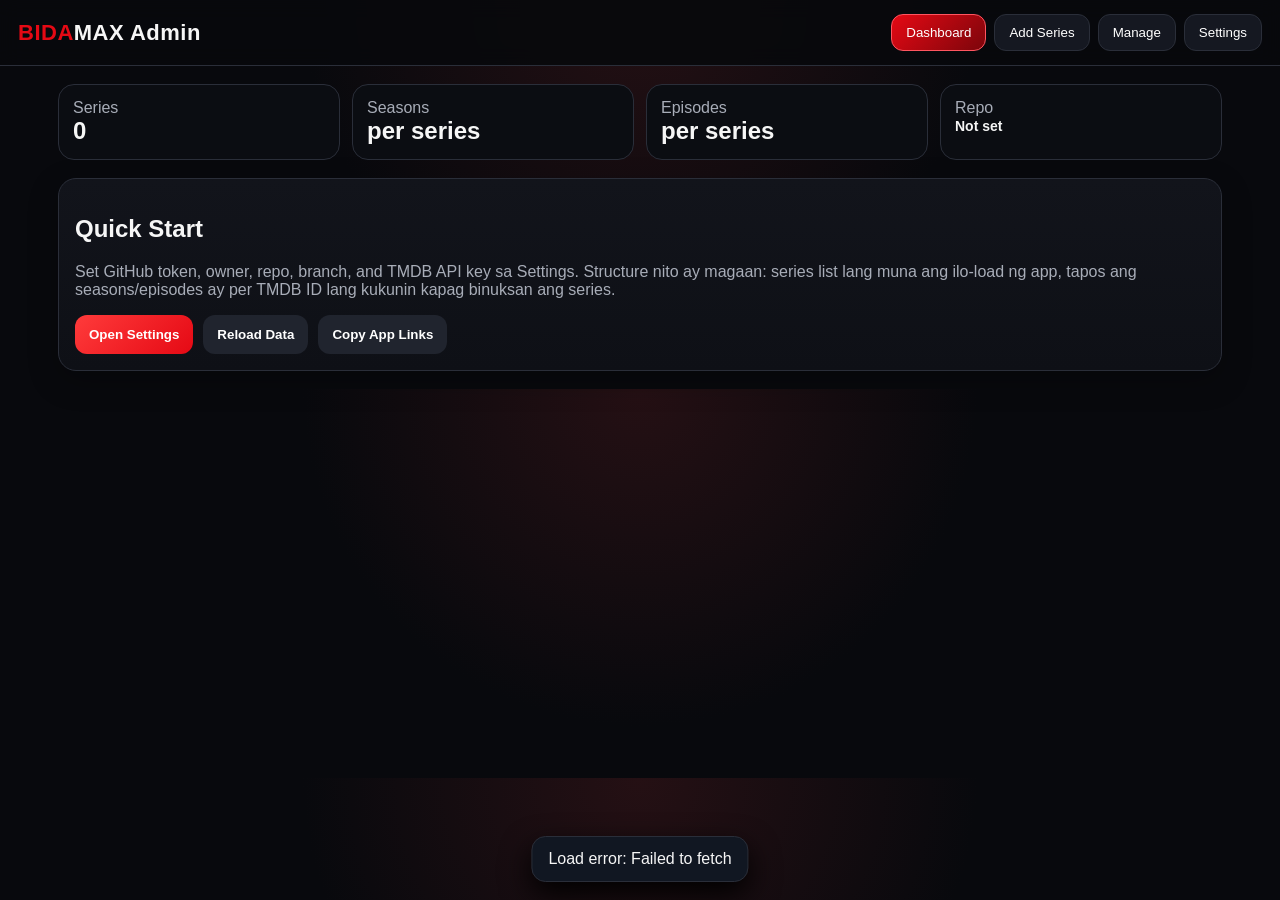
<file: index.html>
<!DOCTYPE html>
<html lang="en">
<head>
<meta charset="UTF-8" />
<meta name="viewport" content="width=device-width, initial-scale=1.0" />
<title>BIDAMAX GitHub Admin</title>
<style>
:root{--bg:#08090d;--card:#12141b;--card2:#191c25;--red:#e50914;--red2:#ff3b3b;--text:#f6f6f6;--muted:#a8adb8;--line:#2a2e39;--ok:#22c55e;--warn:#f59e0b}*{box-sizing:border-box}body{margin:0;background:radial-gradient(circle at top,#251014,#08090d 45%);color:var(--text);font-family:Arial,Helvetica,sans-serif}.wrap{max-width:1200px;margin:auto;padding:18px}.top{display:flex;gap:12px;align-items:center;justify-content:space-between;position:sticky;top:0;background:rgba(8,9,13,.92);backdrop-filter:blur(10px);z-index:5;padding:14px 18px;border-bottom:1px solid var(--line)}.brand{font-size:22px;font-weight:900;letter-spacing:.5px}.brand span{color:var(--red)}.tabs{display:flex;gap:8px;flex-wrap:wrap}.tab{background:#151821;color:#fff;border:1px solid var(--line);padding:10px 14px;border-radius:12px;cursor:pointer}.tab.active{background:linear-gradient(135deg,var(--red),#7c050b);border-color:#ff5560}.grid{display:grid;grid-template-columns:repeat(12,1fr);gap:14px}.card{background:linear-gradient(180deg,var(--card),#0e1016);border:1px solid var(--line);border-radius:18px;padding:16px;box-shadow:0 10px 30px rgba(0,0,0,.25)}.col-4{grid-column:span 4}.col-6{grid-column:span 6}.col-8{grid-column:span 8}.col-12{grid-column:span 12}label{display:block;margin:10px 0 6px;color:var(--muted);font-size:13px}input,textarea,select{width:100%;background:#0b0d12;color:#fff;border:1px solid var(--line);border-radius:12px;padding:12px;outline:none}textarea{min-height:90px;resize:vertical}.btn{border:0;border-radius:12px;background:linear-gradient(135deg,var(--red2),var(--red));color:white;padding:12px 14px;font-weight:800;cursor:pointer}.btn.secondary{background:#20242e}.btn.ok{background:linear-gradient(135deg,#22c55e,#15803d)}.btn.warn{background:linear-gradient(135deg,#f59e0b,#b45309)}.btn:disabled{opacity:.45}.row{display:flex;gap:10px;align-items:center;flex-wrap:wrap}.stats{display:grid;grid-template-columns:repeat(4,1fr);gap:12px}.stat{background:#0b0d12;border:1px solid var(--line);border-radius:16px;padding:14px}.stat b{font-size:24px}.muted{color:var(--muted)}.list{display:grid;gap:10px;max-height:520px;overflow:auto;padding-right:4px}.item{display:flex;gap:12px;background:#0b0d12;border:1px solid var(--line);border-radius:14px;padding:10px;align-items:center}.poster{width:54px;height:76px;background:#222;border-radius:10px;object-fit:cover}.grow{flex:1}.pill{font-size:12px;color:#fff;background:#2a2e39;padding:5px 8px;border-radius:99px}.episode{display:grid;grid-template-columns:80px 1fr;gap:10px;background:#0b0d12;border:1px solid var(--line);border-radius:14px;padding:10px;margin:8px 0}.hidden{display:none!important}.toast{position:fixed;bottom:18px;left:50%;transform:translateX(-50%);background:#111722;border:1px solid var(--line);padding:13px 16px;border-radius:14px;box-shadow:0 12px 30px #000;z-index:99;display:none}.small{font-size:12px}.hr{height:1px;background:var(--line);margin:14px 0}.preview{display:flex;gap:14px;align-items:flex-start}.preview img{width:110px;border-radius:14px;background:#222}.code{font-family:monospace;background:#0b0d12;border:1px solid var(--line);padding:10px;border-radius:10px;white-space:pre-wrap;max-height:260px;overflow:auto}@media(max-width:800px){.grid{grid-template-columns:1fr}.col-4,.col-6,.col-8,.col-12{grid-column:span 1}.stats{grid-template-columns:repeat(2,1fr)}.top{display:block}.tabs{margin-top:10px}.preview{display:block}.preview img{width:100%;max-width:180px;margin-bottom:10px}.episode{grid-template-columns:1fr}.item{align-items:flex-start}.poster{width:48px;height:68px}}
</style>
</head>
<body>
<div class="top"><div class="brand"><span>BIDA</span>MAX Admin</div><div class="tabs"><button class="tab active" data-page="dashboard">Dashboard</button><button class="tab" data-page="add">Add Series</button><button class="tab" data-page="manage">Manage</button><button class="tab" data-page="settings">Settings</button></div></div>
<div class="wrap">
<section id="dashboard" class="page"><div class="stats"><div class="stat"><div class="muted">Series</div><b id="statSeries">0</b></div><div class="stat"><div class="muted">Seasons</div><b id="statSeasons">0</b></div><div class="stat"><div class="muted">Episodes</div><b id="statEpisodes">0</b></div><div class="stat"><div class="muted">Repo</div><b id="statRepo" style="font-size:14px">Not set</b></div></div><br><div class="card"><h2>Quick Start</h2><p class="muted">Set GitHub token, owner, repo, branch, and TMDB API key sa Settings. Structure nito ay magaan: series list lang muna ang ilo-load ng app, tapos ang seasons/episodes ay per TMDB ID lang kukunin kapag binuksan ang series.</p><div class="row"><button class="btn" onclick="showPage('settings')">Open Settings</button><button class="btn secondary" onclick="loadAllData()">Reload Data</button><button class="btn secondary" onclick="copyAppLinks()">Copy App Links</button></div></div></section>
<section id="settings" class="page hidden"><div class="grid"><div class="card col-6"><h2>GitHub Settings</h2><label>GitHub Token</label><input id="ghToken" type="password" placeholder="ghp_..."/><label>Owner / Username</label><input id="ghOwner" placeholder="missnapokita"/><label>Repository</label><input id="ghRepo" placeholder="bidamax-data"/><label>Branch</label><input id="ghBranch" value="main"/><label>Database folder</label><input id="dbFolder" value="database"/><div class="row" style="margin-top:12px"><button class="btn ok" onclick="saveSettings()">Save Settings</button><button class="btn secondary" onclick="testGitHub()">Test GitHub</button></div><p class="muted small">Token is saved only in your browser localStorage.</p></div><div class="card col-6"><h2>TMDB Settings</h2><label>TMDB API Key</label><input id="tmdbKey" type="password" placeholder="TMDB API Key"/><label>Language</label><input id="tmdbLang" value="en-US"/><button class="btn ok" style="margin-top:12px" onclick="saveSettings()">Save TMDB</button><div class="hr"></div><h3>GitHub JSON paths</h3><div class="code" id="pathsBox"></div><p class="muted small">Recommended flow: app loads <b>series.json</b> first. Kapag pumili ng series, doon lang kukunin ang <b>seasons/{tmdb_id}.json</b> at <b>episodes/{tmdb_id}.json</b>.</p></div></div></section>
<section id="add" class="page hidden"><div class="grid"><div class="card col-4"><h2>Add/Search Series</h2><label>Search by TMDB ID or Title</label><input id="searchInput" placeholder="1396 or Goblin"/><div class="row" style="margin-top:12px"><button class="btn" onclick="searchOrFetchSeries()">Search</button><button class="btn secondary" onclick="clearAdd()">Clear</button></div><div class="hr"></div><div id="searchResults" class="list"></div></div><div class="card col-8"><h2>Preview</h2><div id="seriesPreview" class="muted">No series selected.</div><div class="hr"></div><div class="row"><button id="btnGenerate" class="btn ok" disabled onclick="generateAndSave()">Generate Seasons + Episodes & Save</button><button id="btnOnlyPreview" class="btn secondary" disabled onclick="renderGeneratedJson()">Preview JSON</button></div><div id="generatedBox" class="code hidden"></div></div></div></section>
<section id="manage" class="page hidden"><div class="grid"><div class="card col-4"><h2>Series Manager</h2><input id="manageSearch" placeholder="Search local series..." oninput="renderSeriesList()"/><br><br><button class="btn secondary" onclick="loadAllData()">Reload from GitHub</button><div class="hr"></div><div id="seriesList" class="list"></div></div><div class="card col-8"><h2>Episode Editor</h2><div id="editorBox" class="muted">Select a series.</div></div></div></section>
</div><div id="toast" class="toast"></div>
<script>
const IMG='https://image.tmdb.org/t/p/w500';let settings={},series=[],currentSeries=null,currentSeasons=[],currentEpisodes=[],editingSeries=null,editingEpisodes=[];
function $(id){return document.getElementById(id)}function toast(m){let t=$('toast');t.textContent=m;t.style.display='block';setTimeout(()=>t.style.display='none',3500)}
function showPage(p){document.querySelectorAll('.page').forEach(x=>x.classList.add('hidden'));$(p).classList.remove('hidden');document.querySelectorAll('.tab').forEach(x=>x.classList.toggle('active',x.dataset.page==p));if(p==='manage')renderSeriesList();updateStats()}
document.querySelectorAll('.tab').forEach(b=>b.onclick=()=>showPage(b.dataset.page));
function loadSettings(){settings=JSON.parse(localStorage.getItem('bidamaxAdminSettings')||'{}');$('ghToken').value=settings.token||'';$('ghOwner').value=settings.owner||'';$('ghRepo').value=settings.repo||'';$('ghBranch').value=settings.branch||'main';$('dbFolder').value=settings.folder||'database';$('tmdbKey').value=settings.tmdb||'';$('tmdbLang').value=settings.lang||'en-US';updatePaths()}
function saveSettings(){settings={token:$('ghToken').value.trim(),owner:$('ghOwner').value.trim(),repo:$('ghRepo').value.trim(),branch:$('ghBranch').value.trim()||'main',folder:$('dbFolder').value.trim()||'database',tmdb:$('tmdbKey').value.trim(),lang:$('tmdbLang').value.trim()||'en-US'};localStorage.setItem('bidamaxAdminSettings',JSON.stringify(settings));updatePaths();updateStats();toast('Settings saved')}
function updatePaths(){let f=$('dbFolder').value||'database';$('pathsBox').textContent=`${f}/series.json\n${f}/seasons/{tmdb_id}.json\n${f}/episodes/{tmdb_id}.json`}
function rawPath(path){return `https://raw.githubusercontent.com/${settings.owner}/${settings.repo}/${settings.branch}/${path}`}function apiPath(path){return `https://api.github.com/repos/${settings.owner}/${settings.repo}/contents/${path}`}
async function ghGet(path){let r=await fetch(apiPath(path)+`?ref=${settings.branch}`,{headers:{Authorization:`token ${settings.token}`,Accept:'application/vnd.github+json'}});if(r.status===404)return null;if(!r.ok)throw new Error(await r.text());let j=await r.json();let text=decodeURIComponent(escape(atob(j.content.replace(/\n/g,''))));return {sha:j.sha,text,json:JSON.parse(text)}}
async function ghPut(path,obj,msg){let existing=await ghGet(path).catch(e=>null);let content=btoa(unescape(encodeURIComponent(JSON.stringify(obj,null,2))));let body={message:msg,content,branch:settings.branch};if(existing&&existing.sha)body.sha=existing.sha;let r=await fetch(apiPath(path),{method:'PUT',headers:{Authorization:`token ${settings.token}`,Accept:'application/vnd.github+json'},body:JSON.stringify(body)});if(!r.ok)throw new Error(await r.text());return r.json()}
async function testGitHub(){try{saveSettings();let r=await fetch(`https://api.github.com/repos/${settings.owner}/${settings.repo}`,{headers:{Authorization:`token ${settings.token}`}});if(!r.ok)throw new Error(await r.text());toast('GitHub connected')}catch(e){toast('GitHub error: '+e.message)}}
async function loadAllData(){try{saveSettings();let path=`${settings.folder}/series.json`;let data=await ghGet(path);series=data?data.json:[];if(!Array.isArray(series))series=[];toast('Loaded '+series.length+' series');renderSeriesList();updateStats()}catch(e){toast('Load error: '+e.message)}}
function updateStats(){let repo=(settings.owner&&settings.repo)?settings.owner+'/'+settings.repo:'Not set';$('statRepo').textContent=repo;$('statSeries').textContent=series.length||0;$('statSeasons').textContent='per series';$('statEpisodes').textContent='per series'}
async function tmdb(url){if(!settings.tmdb)throw new Error('Missing TMDB API key');let sep=url.includes('?')?'&':'?';let r=await fetch(`https://api.themoviedb.org/3${url}${sep}api_key=${settings.tmdb}&language=${settings.lang||'en-US'}`);let j=await r.json();if(!r.ok||j.success===false)throw new Error(j.status_message||'TMDB error');return j}
async function searchOrFetchSeries(){try{saveSettings();let q=$('searchInput').value.trim();if(!q)return toast('Enter TMDB ID or title');$('searchResults').innerHTML='<div class="muted">Loading...</div>';if(/^\d+$/.test(q)){let d=await tmdb(`/tv/${q}?append_to_response=images,videos`);selectSeries(d);$('searchResults').innerHTML=''}else{let s=await tmdb(`/search/tv?query=${encodeURIComponent(q)}`);$('searchResults').innerHTML='';(s.results||[]).slice(0,10).forEach(x=>{let div=document.createElement('div');div.className='item';div.innerHTML=`<img class="poster" src="${x.poster_path?IMG+x.poster_path:''}"><div class="grow"><b>${x.name||x.original_name}</b><div class="muted small">${(x.first_air_date||'').slice(0,4)} • ID ${x.id}</div></div><button class="btn secondary">Select</button>`;div.querySelector('button').onclick=async()=>selectSeries(await tmdb(`/tv/${x.id}?append_to_response=images,videos`));$('searchResults').appendChild(div)})}}catch(e){toast(e.message);$('searchResults').innerHTML=''}}
function logoFrom(d){try{let logos=(d.images&&d.images.logos)||[];let en=logos.find(l=>l.iso_639_1==='en'&&l.file_path&&!l.file_path.includes('.svg'))||logos.find(l=>l.file_path&&!l.file_path.includes('.svg'));return en?en.file_path:'n/a'}catch(e){return 'n/a'}}
function trailerFrom(d){let res=(d.videos&&d.videos.results)||[];let t=res.find(v=>v.type==='Trailer'&&v.site==='YouTube')||res.find(v=>v.site==='YouTube');return t?t.key:'n/a'}
function countryName(code,name){
 if(code==='JP')return 'Japan';
 if(code==='KR')return 'Korea';
 if(code==='CN')return 'China';
 if(code==='TH')return 'Thailand';
 if(code==='PH')return 'Philippines';
 if(code==='US')return 'USA';
 if(code==='HK')return 'Hong Kong';
 if(code==='TW')return 'Taiwan';
 if(code==='IN')return 'India';
 return name||code||'n/a';
}
function countryFrom(d){
 try{
  let countries=[];
  if(Array.isArray(d.production_countries)&&d.production_countries.length>0){
   countries=d.production_countries.map(c=>countryName(c.iso_3166_1,c.name)).filter(Boolean);
  }
  if(countries.length===0&&Array.isArray(d.origin_country)&&d.origin_country.length>0){
   countries=d.origin_country.map(c=>countryName(c,c)).filter(Boolean);
  }
  return countries.length>0?countries.join(', '):'n/a';
 }catch(e){return 'n/a'}
}
function autoTagsFrom(d){
 let genres=(d.genres||[]).map(g=>g.name).filter(Boolean);
 let country=countryFrom(d);
 let tags=[...genres];
 if(country&&country!=='n/a'){
  country.split(',').map(x=>x.trim()).filter(Boolean).forEach(c=>tags.push(c));
 }
 return [...new Set(tags)].join(', ');
}
function mapSeries(d){let year=(d.last_air_date||d.first_air_date||'').slice(0,4)||'n/a';let genreArr=(d.genres||[]).map(g=>g.name);let countryText=countryFrom(d);let autoTags=autoTagsFrom(d);return {id:String(d.id),tmdbID:String(d.id),title:d.name||d.original_name||'n/a',Title:d.name||d.original_name||'n/a',year,Year:year,vote:String(d.vote_average??'n/a'),Vote:String(d.vote_average??'n/a'),language:d.original_language||'n/a',Language:d.original_language||'n/a',country:countryText,Country:countryText,genres:genreArr,Genres:genreArr,overview:d.overview||'n/a',Overview:d.overview||'n/a',poster:d.poster_path||'n/a',Poster:d.poster_path||'n/a',backdrop:d.backdrop_path||'n/a',Backdrop:d.backdrop_path||'n/a',logo:logoFrom(d),Logo:logoFrom(d),runtime:String((d.episode_run_time&&d.episode_run_time[0])||'n/a'),status:d.status||'n/a',SeriesStatus:d.status||'n/a',season_count:d.number_of_seasons||0,NumberOfSeasons:String(d.number_of_seasons||0),episode_count:d.number_of_episodes||0,NumberOfEpisodes:String(d.number_of_episodes||0),trailer:trailerFrom(d),Trailer:trailerFrom(d),adult:String(d.adult||false),Adult:String(d.adult||false),tagline:d.tagline||'',Tagline:d.tagline||'',tags:autoTags,Tags:autoTags}}
function mapSeasons(d){return (d.seasons||[]).filter(s=>s.season_number!==0).map(s=>({series_id:String(d.id),season:s.season_number,season_number:String(s.season_number),title:s.name||`Season ${s.season_number}`,name:s.name||`Season ${s.season_number}`,overview:s.overview||'',poster:s.poster_path||'n/a',poster_path:s.poster_path||'n/a',episode_count:String(s.episode_count||0),air_date:s.air_date||'n/a'}))}
async function selectSeries(d){currentSeries=mapSeries(d);currentSeasons=mapSeasons(d);currentEpisodes=[];$('btnGenerate').disabled=false;$('btnOnlyPreview').disabled=false;$('seriesPreview').innerHTML=`<div class="preview"><img src="${currentSeries.poster!='n/a'?IMG+currentSeries.poster:''}"><div><h2>${currentSeries.title}</h2><p class="muted">${currentSeries.year} • ${currentSeries.Tags} • ${currentSeries.season_count} seasons • ${currentSeries.episode_count} episodes</p><p>${currentSeries.overview}</p><span class="pill">TMDB ${currentSeries.id}</span></div></div>`;toast('Selected '+currentSeries.title)}
async function generateEpisodes(tmdbid,seasons){let all=[];for(const s of seasons){let d=await tmdb(`/tv/${tmdbid}/season/${s.season}`);(d.episodes||[]).forEach(ep=>all.push({series_id:String(tmdbid),season:s.season,season_number:String(s.season),episode:ep.episode_number,episode_number:String(ep.episode_number),title:ep.name||`Episode ${ep.episode_number}`,name:ep.name||`Episode ${ep.episode_number}`,overview:ep.overview||'',air_date:ep.air_date||'n/a',poster:ep.still_path||'n/a',still_path:ep.still_path||'n/a',runtime:ep.runtime||'',link:''}))}return all}
async function renderGeneratedJson(){if(!currentSeries)return;currentEpisodes=await generateEpisodes(currentSeries.id,currentSeasons);$('generatedBox').classList.remove('hidden');$('generatedBox').textContent=JSON.stringify({series:currentSeries,seasons:currentSeasons,episodes:currentEpisodes.slice(0,3),note:'Only first 3 episodes shown'},null,2)}
async function generateAndSave(){try{if(!currentSeries)return;saveSettings();$('btnGenerate').disabled=true;toast('Generating episodes...');currentEpisodes=await generateEpisodes(currentSeries.id,currentSeasons);let listData=await ghGet(`${settings.folder}/series.json`);let list=listData?listData.json:[];if(!Array.isArray(list))list=[];let idx=list.findIndex(x=>String(x.id||x.tmdbID)==currentSeries.id);if(idx>=0)list[idx]=currentSeries;else list.unshift(currentSeries);await ghPut(`${settings.folder}/series.json`,list,`Add/update ${currentSeries.title}`);await ghPut(`${settings.folder}/seasons/${currentSeries.id}.json`,currentSeasons,`Generate seasons ${currentSeries.title}`);await ghPut(`${settings.folder}/episodes/${currentSeries.id}.json`,currentEpisodes,`Generate episodes ${currentSeries.title}`);series=list;toast('Saved to GitHub: '+currentSeries.title);renderSeriesList();updateStats()}catch(e){toast('Save error: '+e.message)}finally{$('btnGenerate').disabled=false}}
function clearAdd(){currentSeries=null;currentSeasons=[];currentEpisodes=[];$('seriesPreview').textContent='No series selected.';$('searchResults').innerHTML='';$('searchInput').value='';$('generatedBox').classList.add('hidden');$('btnGenerate').disabled=true;$('btnOnlyPreview').disabled=true}
function renderSeriesList(){let q=($('manageSearch')?.value||'').toLowerCase();let box=$('seriesList');if(!box)return;box.innerHTML='';series.filter(s=>(s.title||s.Title||'').toLowerCase().includes(q)).forEach(s=>{let div=document.createElement('div');div.className='item';let poster=s.poster||s.Poster;div.innerHTML=`<img class="poster" src="${poster&&poster!='n/a'?IMG+poster:''}"><div class="grow"><b>${s.title||s.Title}</b><div class="muted small">${s.year||s.Year||''} • ${s.id||s.tmdbID}</div></div><button class="btn secondary">Open</button>`;div.querySelector('button').onclick=()=>openEditor(s);box.appendChild(div)})}
async function openEditor(s){try{editingSeries=s;let eid=String(s.id||s.tmdbID);let ep=await ghGet(`${settings.folder}/episodes/${eid}.json`);editingEpisodes=ep?ep.json:[];renderEpisodeEditor()}catch(e){toast('Open error: '+e.message)}}
function renderEpisodeEditor(){if(!editingSeries)return;$('editorBox').innerHTML=`<h2>${editingSeries.title||editingSeries.Title}</h2><p class="muted">Edit video links then Save.</p><textarea id="bulkLinks" placeholder="Bulk paste links here, one link per line. It will fill from first episode onward."></textarea><div class="row" style="margin:10px 0"><button class="btn secondary" onclick="applyBulkLinks()">Apply Bulk Links</button><button class="btn ok" onclick="saveEpisodeLinks()">Save Episodes</button></div><div id="episodesEditList"></div>`;let list=$('episodesEditList');editingEpisodes.forEach((e,i)=>{let div=document.createElement('div');div.className='episode';div.innerHTML=`<div><span class="pill">S${e.season||e.season_number} E${e.episode||e.episode_number}</span></div><div><b>${e.title||e.name}</b><p class="muted small">${e.overview||''}</p><input data-i="${i}" value="${e.link||''}" placeholder="Video link"></div>`;list.appendChild(div)});list.querySelectorAll('input').forEach(inp=>inp.oninput=()=>editingEpisodes[Number(inp.dataset.i)].link=inp.value)}
function applyBulkLinks(){let lines=$('bulkLinks').value.split('\n').map(x=>x.trim()).filter(Boolean);lines.forEach((l,i)=>{if(editingEpisodes[i])editingEpisodes[i].link=l});renderEpisodeEditor();toast('Applied '+lines.length+' links')}
async function saveEpisodeLinks(){try{let eid=String(editingSeries.id||editingSeries.tmdbID);await ghPut(`${settings.folder}/episodes/${eid}.json`,editingEpisodes,`Update episode links ${editingSeries.title||editingSeries.Title}`);toast('Episode links saved')}catch(e){toast('Save error: '+e.message)}}

function copyAppLinks(){
 saveSettings();
 let f=settings.folder||'database';
 let txt=`SERIES LIST (load this on app home):
${rawPath(`${f}/series.json`)}

SEASONS PER SERIES (replace {tmdb_id}):
${rawPath(`${f}/seasons/{tmdb_id}.json`)}

EPISODES PER SERIES (replace {tmdb_id}):
${rawPath(`${f}/episodes/{tmdb_id}.json`)}`;
 navigator.clipboard.writeText(txt).then(()=>toast('App JSON links copied')).catch(()=>{toast('Copy failed');console.log(txt)});
}

loadSettings();loadAllData().catch(()=>{});
</script>
</body>
</html>
</file>
